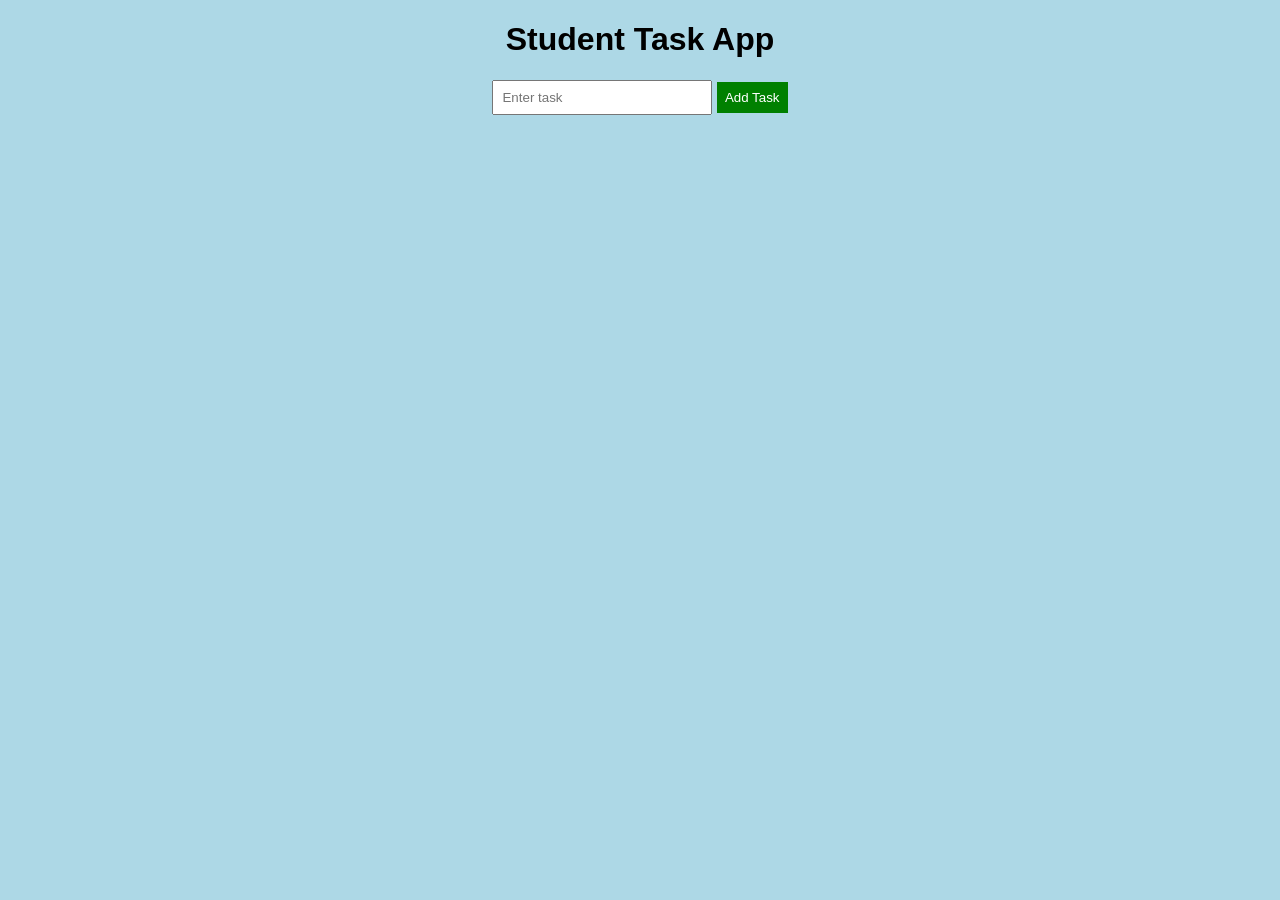
<file: Downloads/index/smart note card/index.html>
<!DOCTYPE html>
<html>
<head>
  <title>Student Task App</title>
  <link rel="stylesheet" href="style.css">
</head>
<body>

  <h1>Student Task App</h1>

  <input type="text" id="taskInput" placeholder="Enter task">
  <button onclick="addTask()">Add Task</button>

  <ul id="taskList"></ul>

  <script src="script.js"></script>
</body>
</html>
</file>
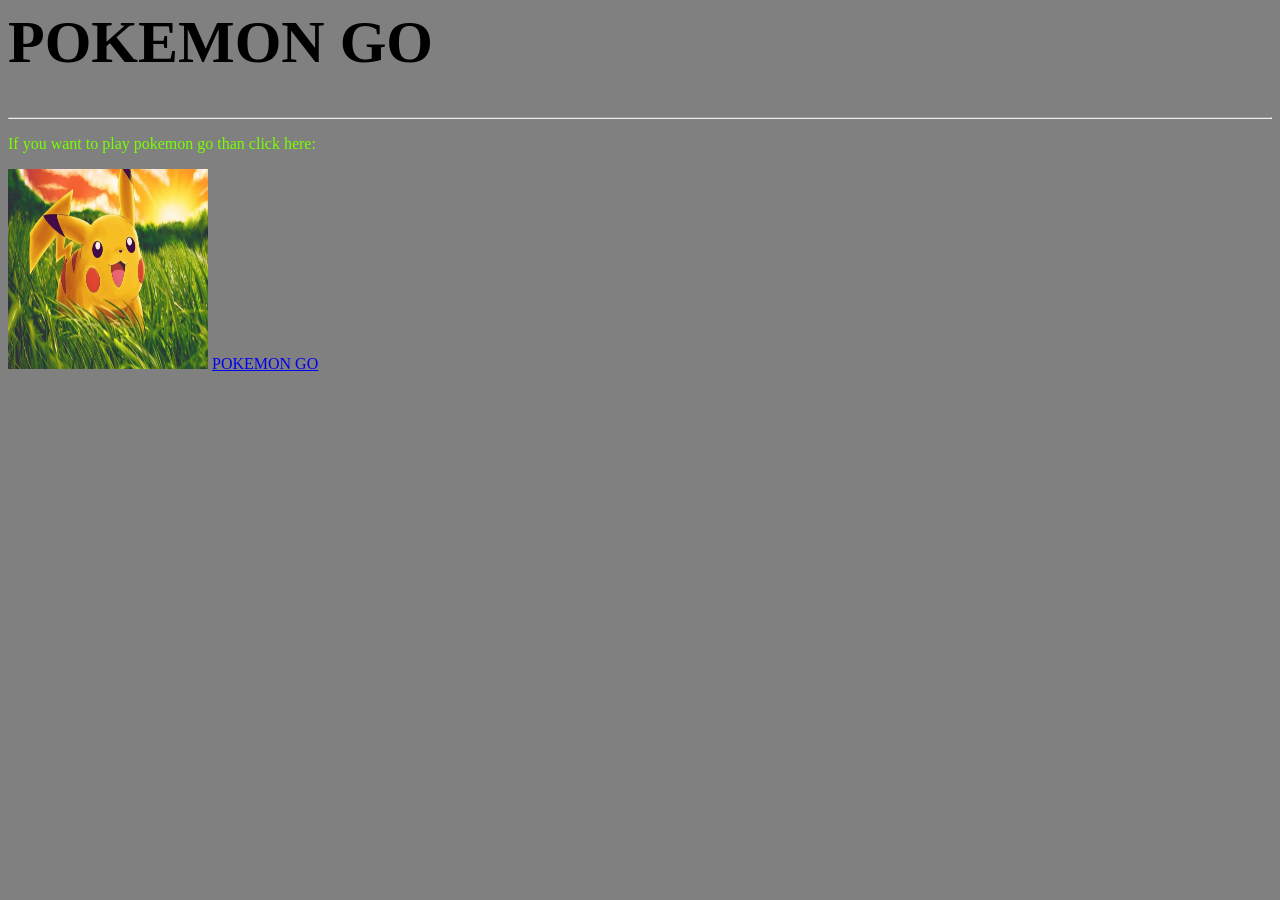
<file: Downloads/index/karma.html>
<html>
<body style="background-color:gray;">

<h1 style="font-size:60px;">POKEMON GO</h1>

<hr>

<p style="color:rgb(119, 255, 0);">If you want to play pokemon go than click here:</p>

<img src="122.jpg" width="200" height="200">

<a href="https://pokemongo.com">POKEMON GO</a>

</body>
</html>
</file>
<file: Downloads/index/smart note card/style.css>
body {
  font-family: Arial;
  background-color: lightblue;
  text-align: center;
}

input {
  padding: 8px;
  width: 200px;
}

button {
  padding: 8px;
  background-color: green;
  color: white;
  border: none;
  cursor: pointer;
}
button:hover{
    background-color: blue;
}

ul {
  list-style: none;
  padding: 0;
}

li {
  background: white;
  margin: 5px;
  padding: 10px;
}

.delete-btn:hover{
    background-color:red;

}
</file>
